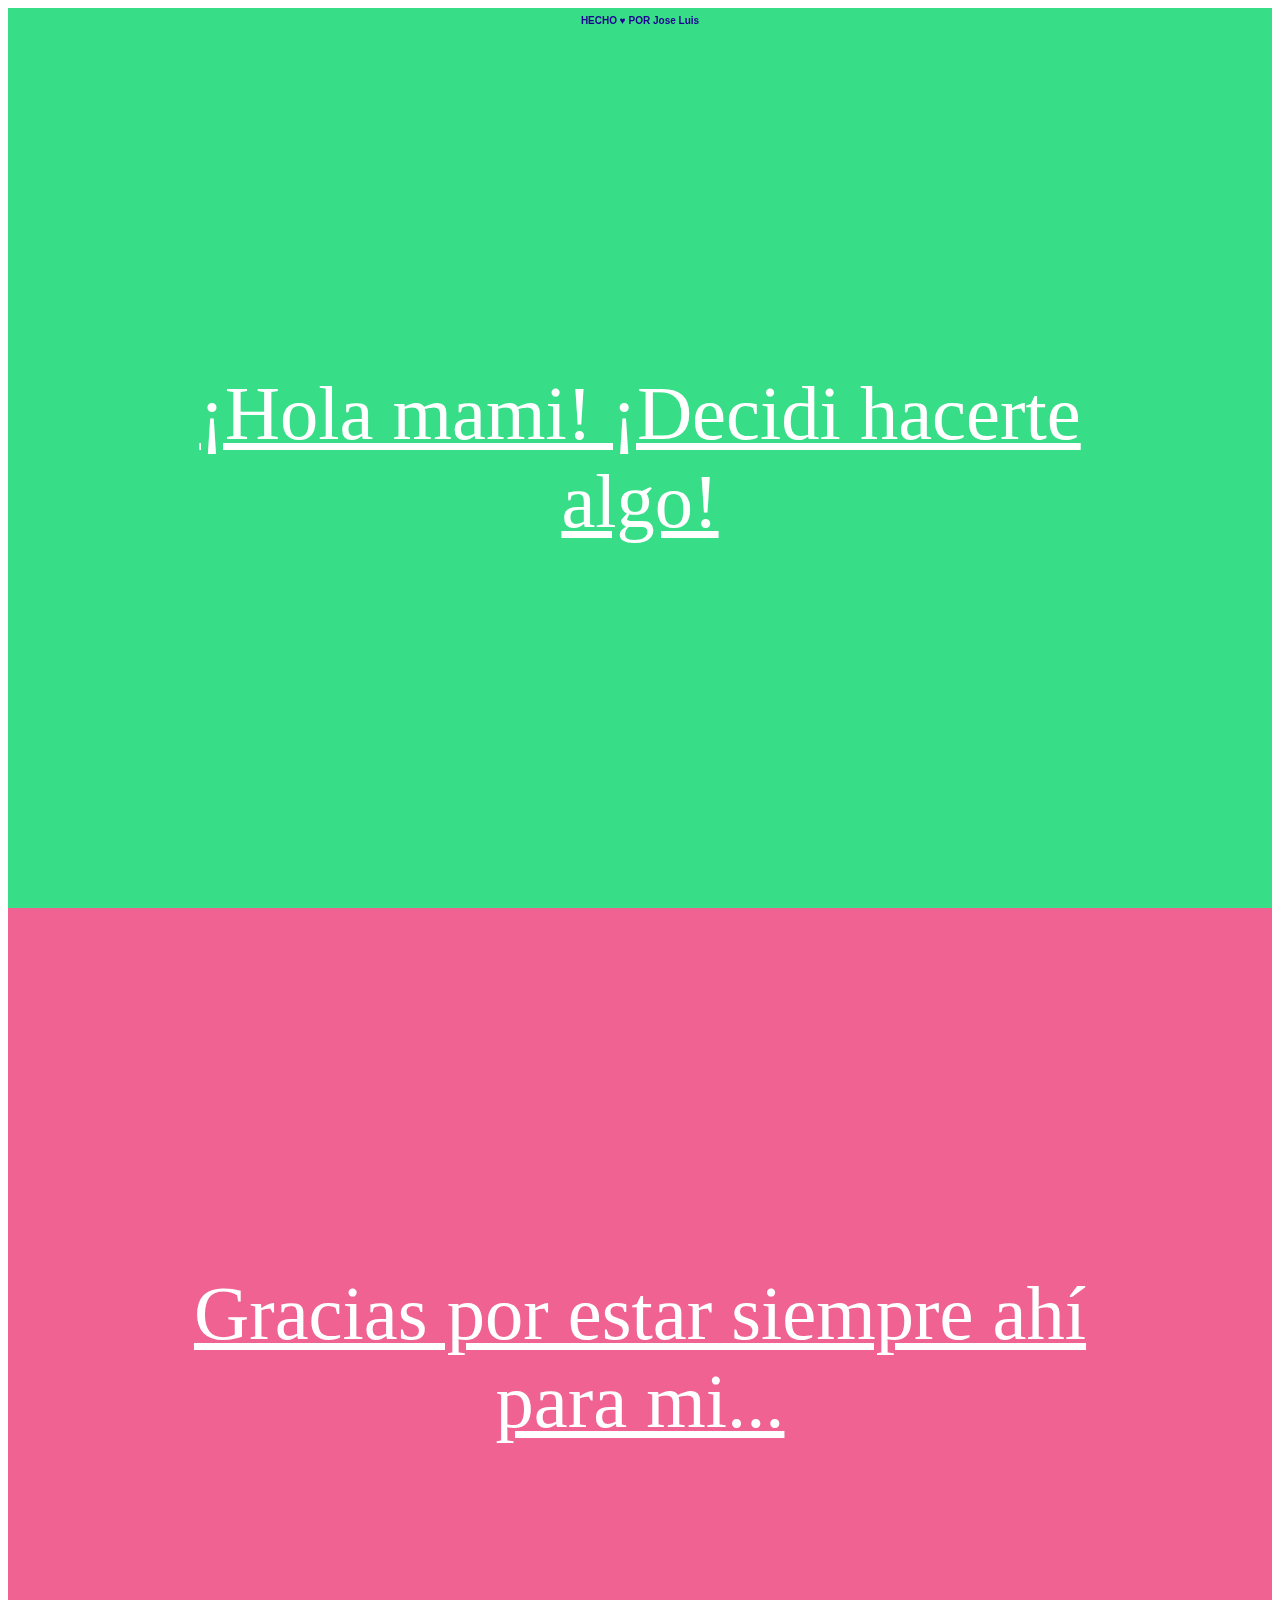
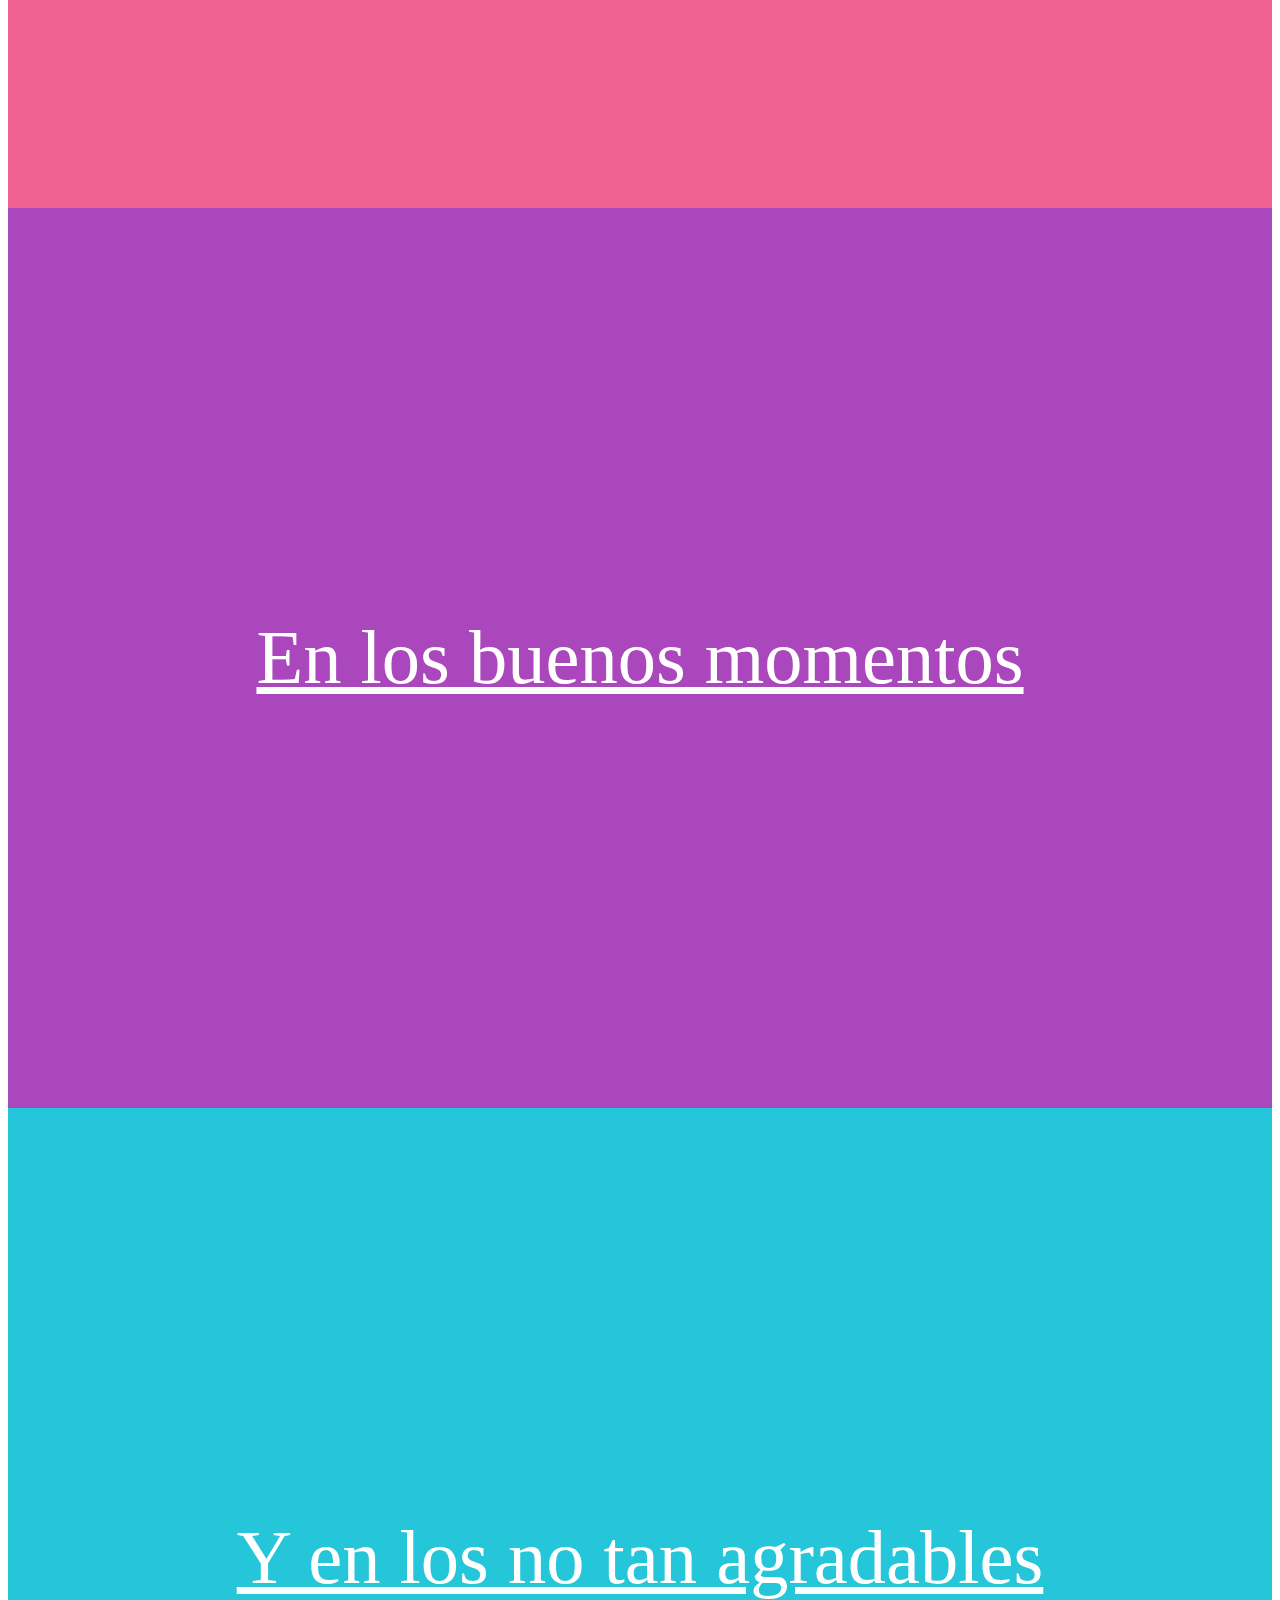
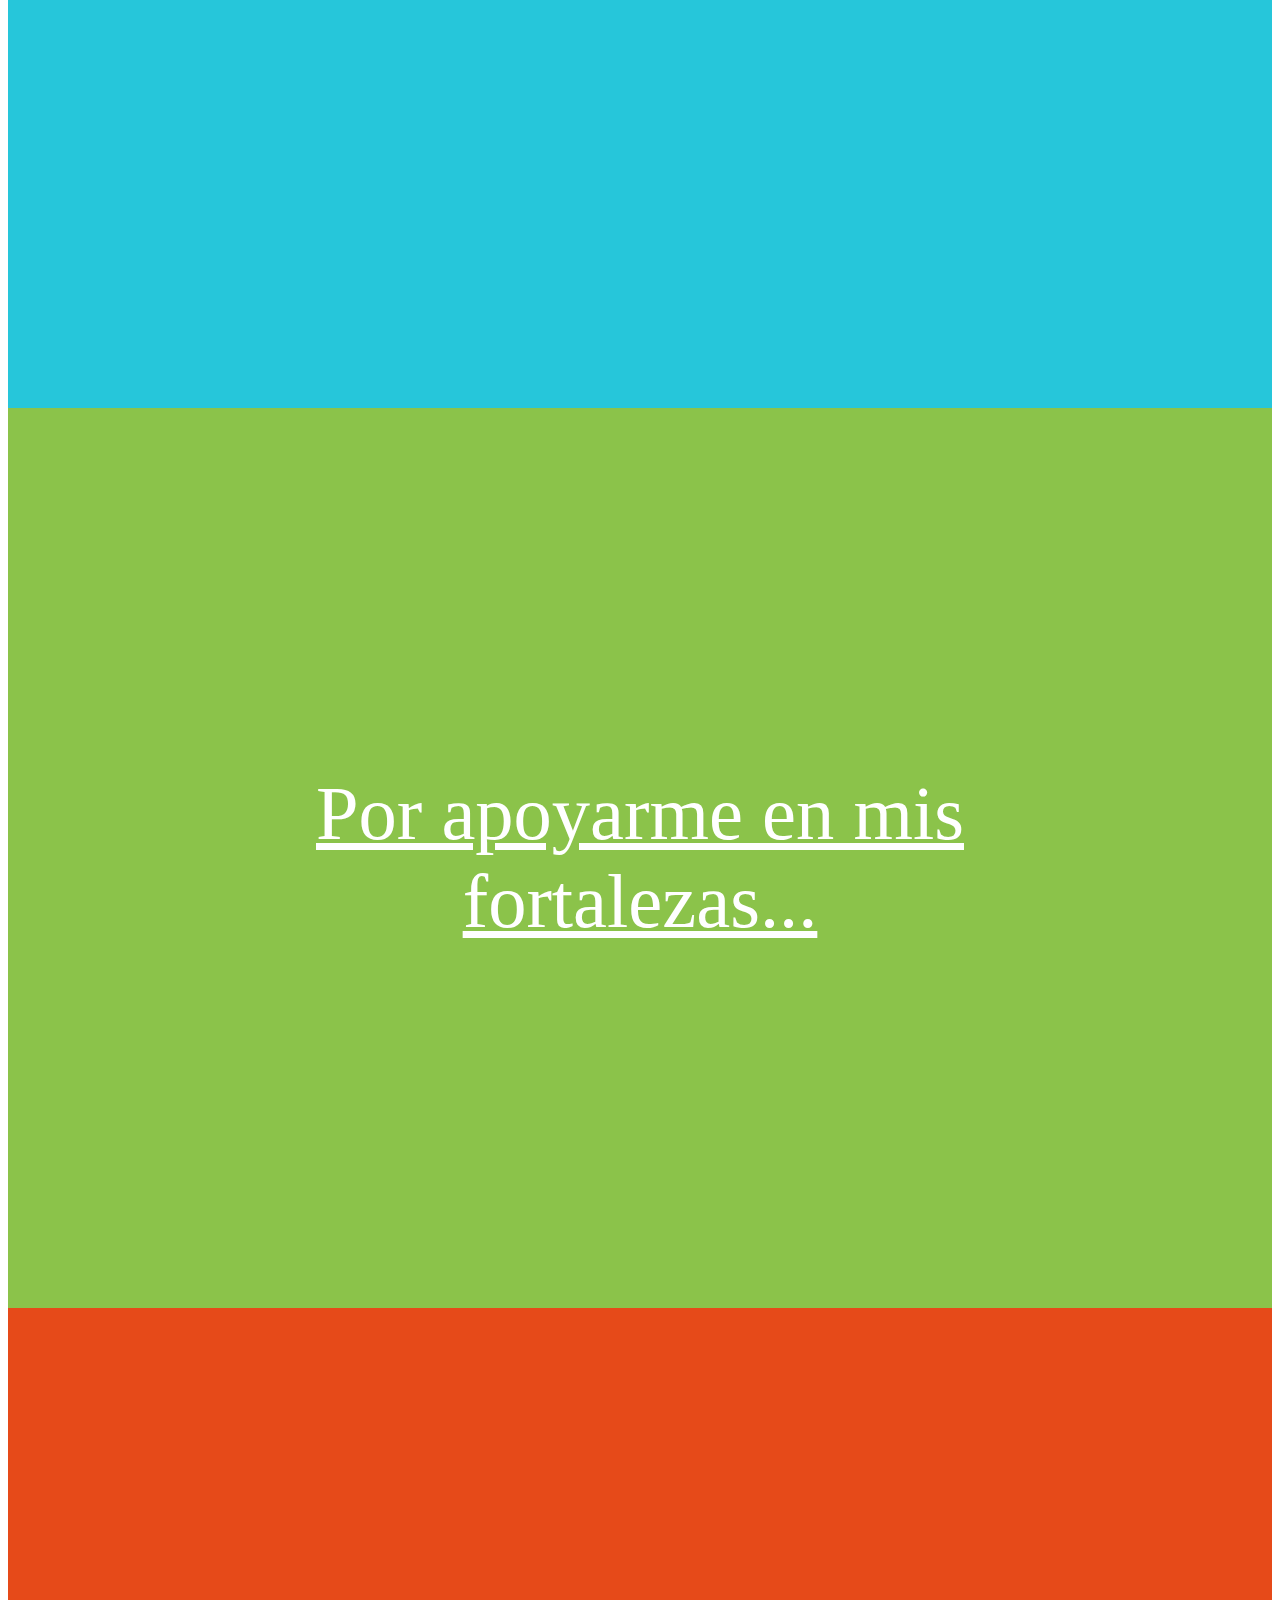
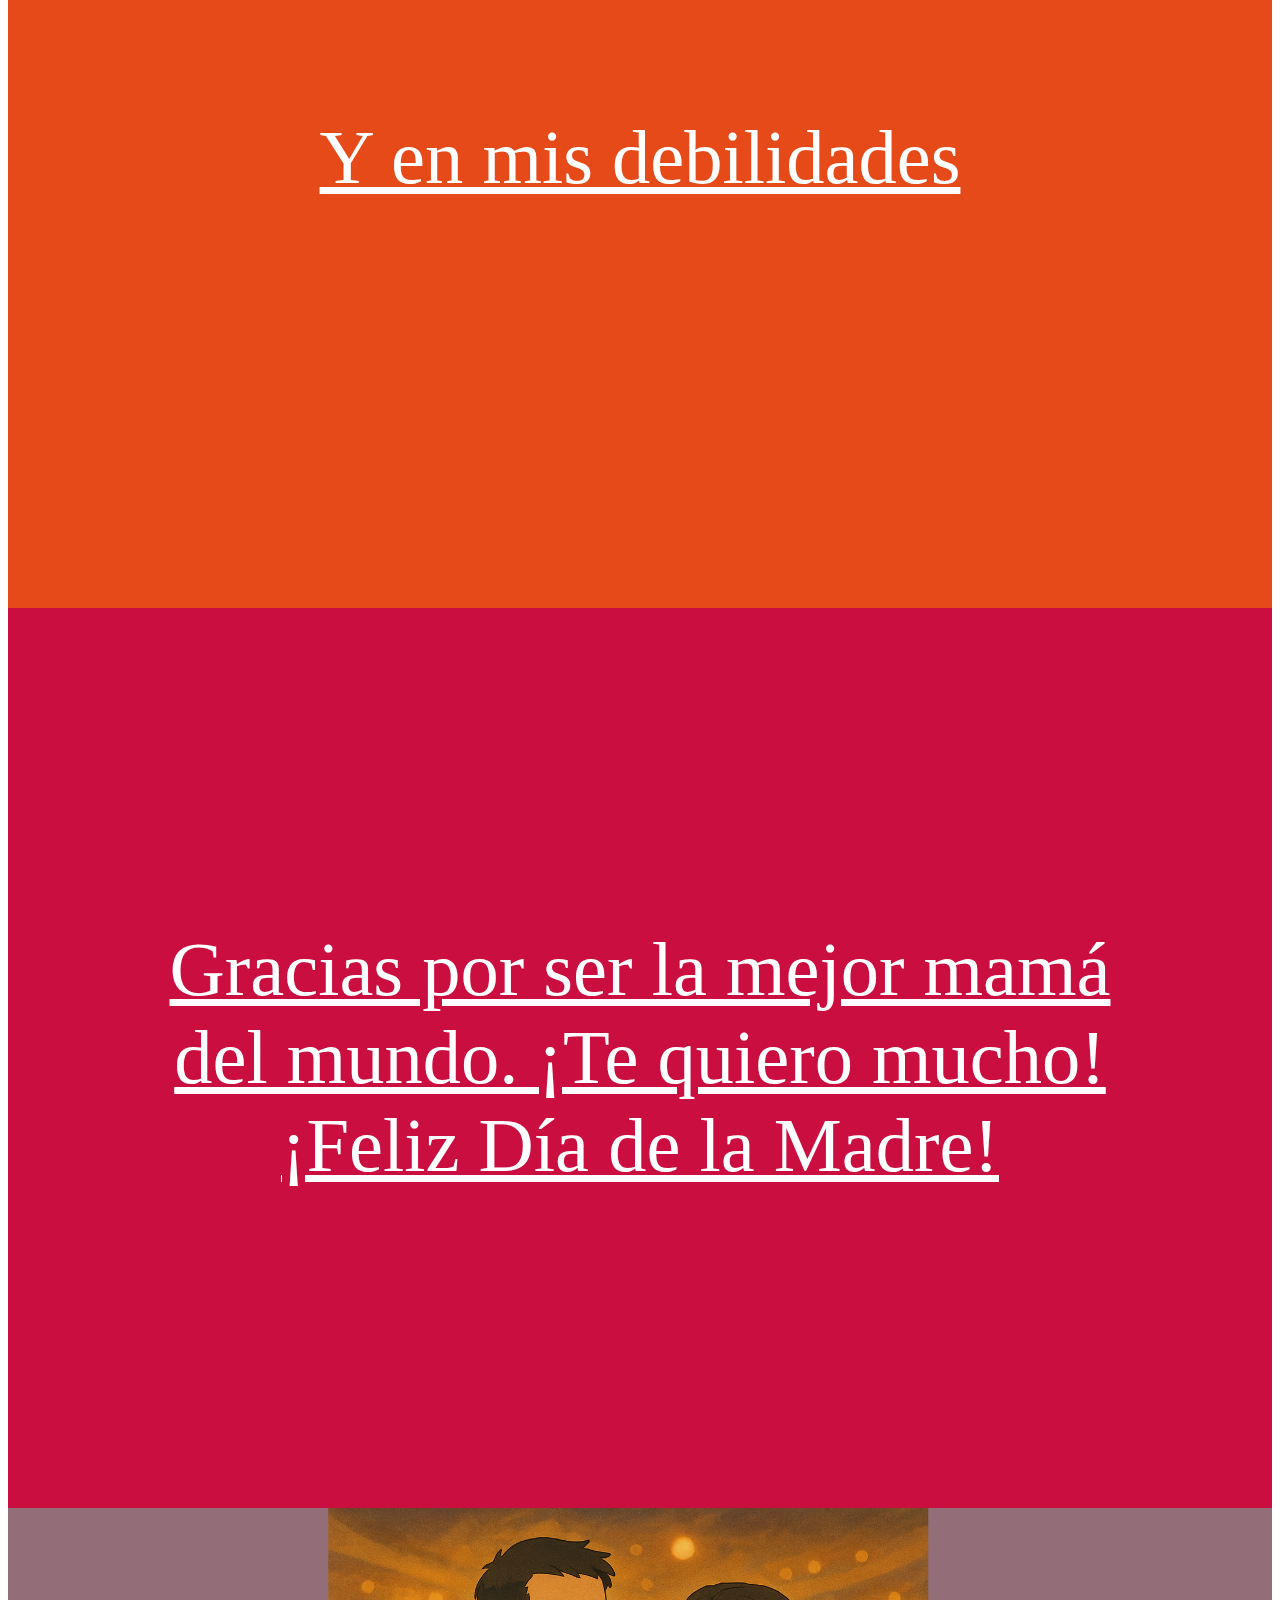
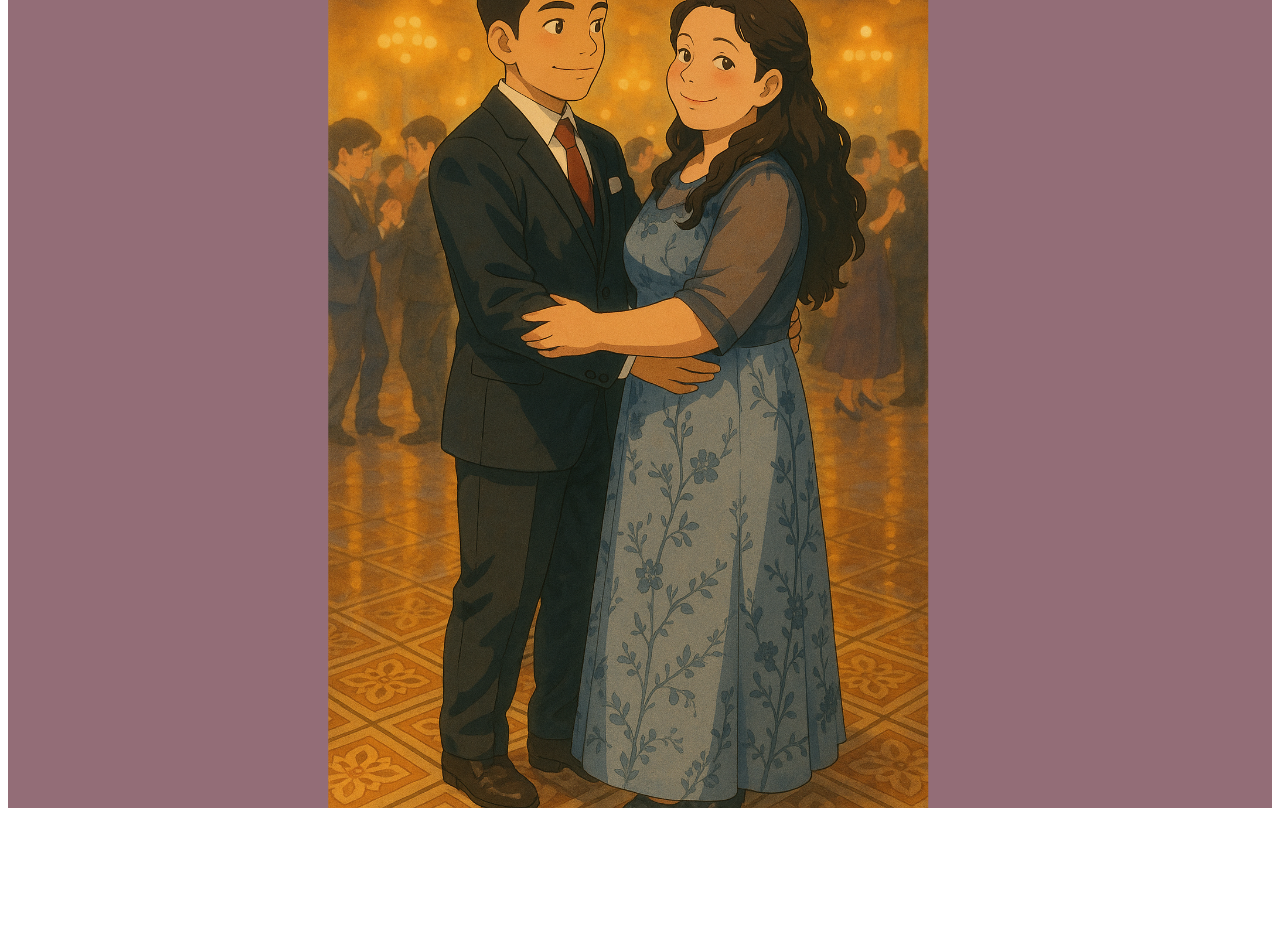
<file: index.html>
<!DOCTYPE html>
<html lang="en">
<head>
  <meta charset="UTF-8">
  <meta name="viewport" content="width=device-width, initial-scale=1">
  <title>Happy Mothers Day joseluis</title>
  <link rel="stylesheet" href="./style.css">
</head>
<body>

  <a href="#2" id="1" title="Mensaje 1">¡Hola mami! ¡Decidi hacerte algo!</a>
  <a href="#3" id="2" title="Mensaje 2">Gracias por estar siempre ahí para mi...</a>
  <a href="#4" id="3" title="Mensaje 3">En los buenos momentos</a>
  <a href="#5" id="4" title="Mensaje 4">Y en los no tan agradables</a>
  <a href="#6" id="5" title="Mensaje 5">Por apoyarme en mis fortalezas...</a>
  <a href="#7" id="6" title="Mensaje 6">Y en mis debilidades</a>
  <a href="#8" id="7" title="Mensaje 7">Gracias por ser la mejor mamá del mundo. ¡Te quiero mucho! ¡Feliz Día de la Madre!</a>
  <a href="#1" id="8" title="Imagen"><img src="promo_ghibili.png" class="centrada" alt="Imagen representativa"></a>

  <div class="made-with-love">
    HECHO 
    <span>♥</span>
    POR Jose Luis
  </div>

  <script src="script.js"></script> 

</body>
</html>
</file>
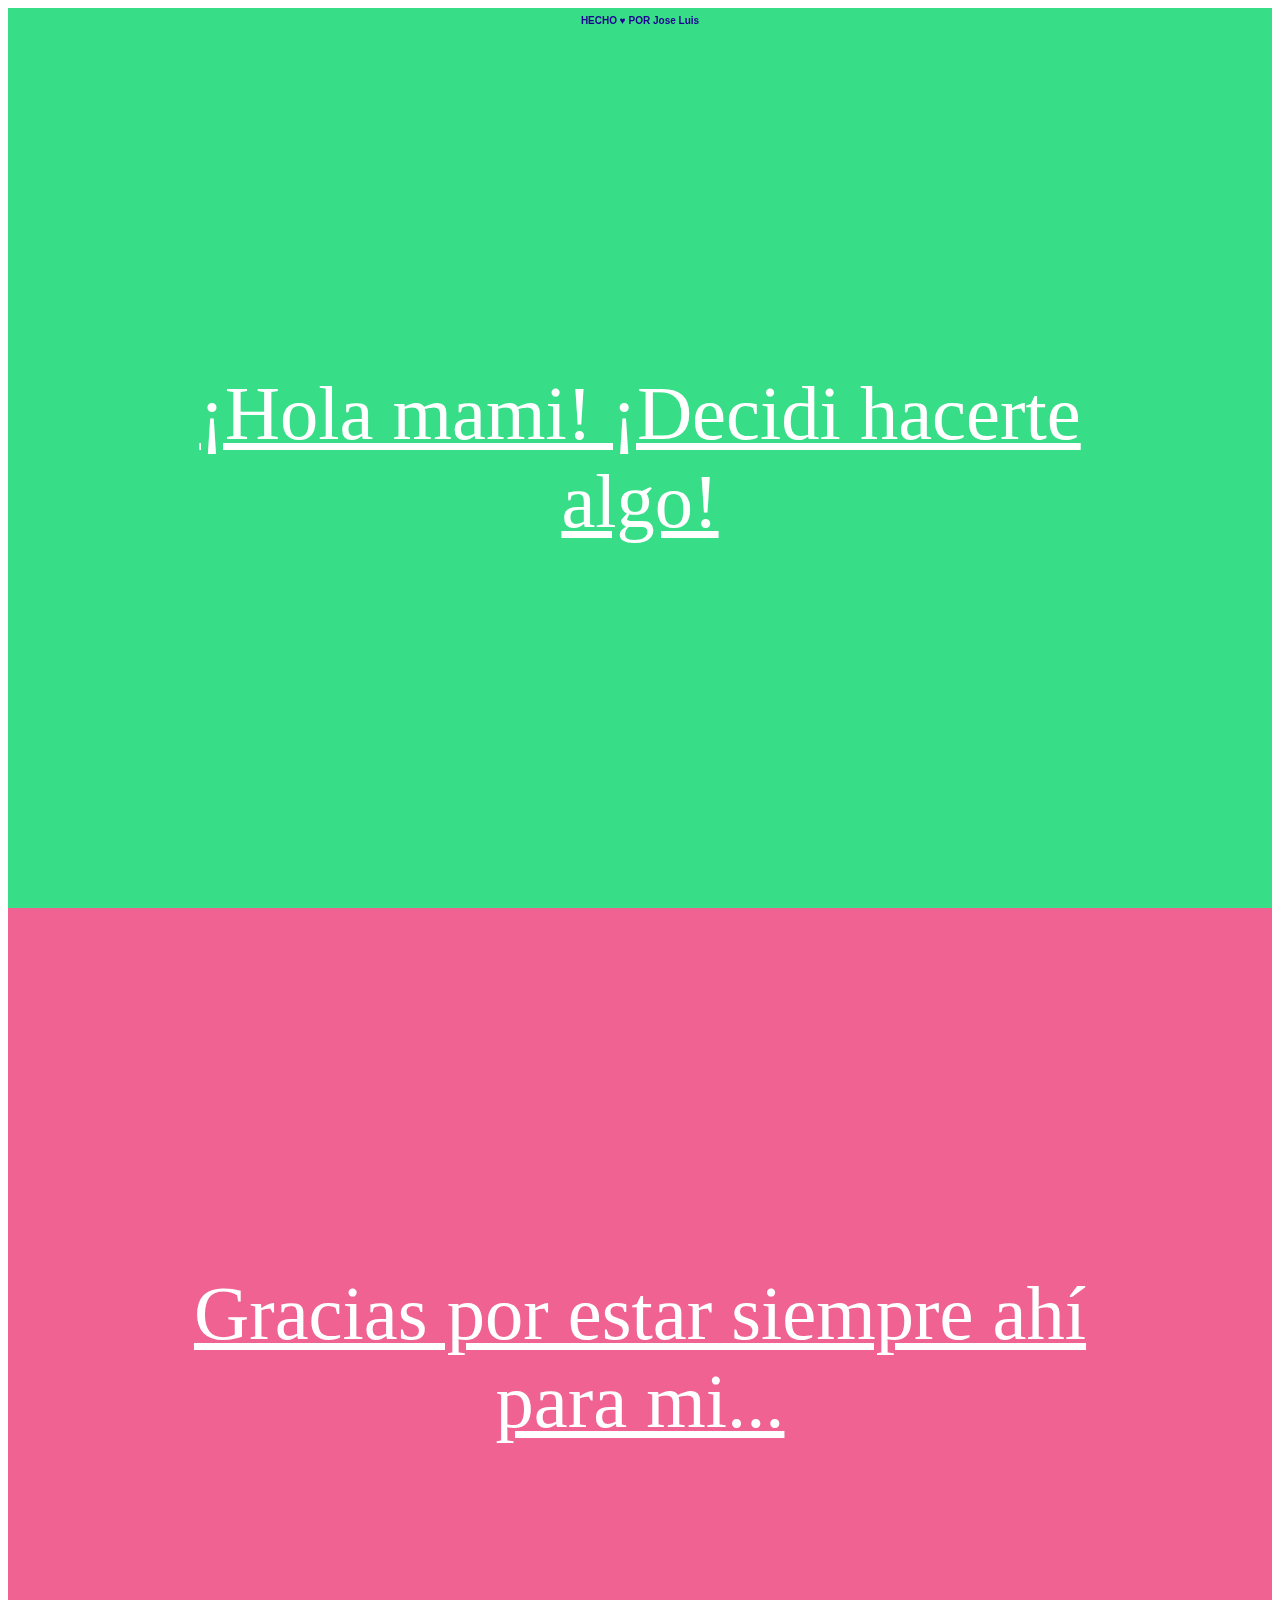
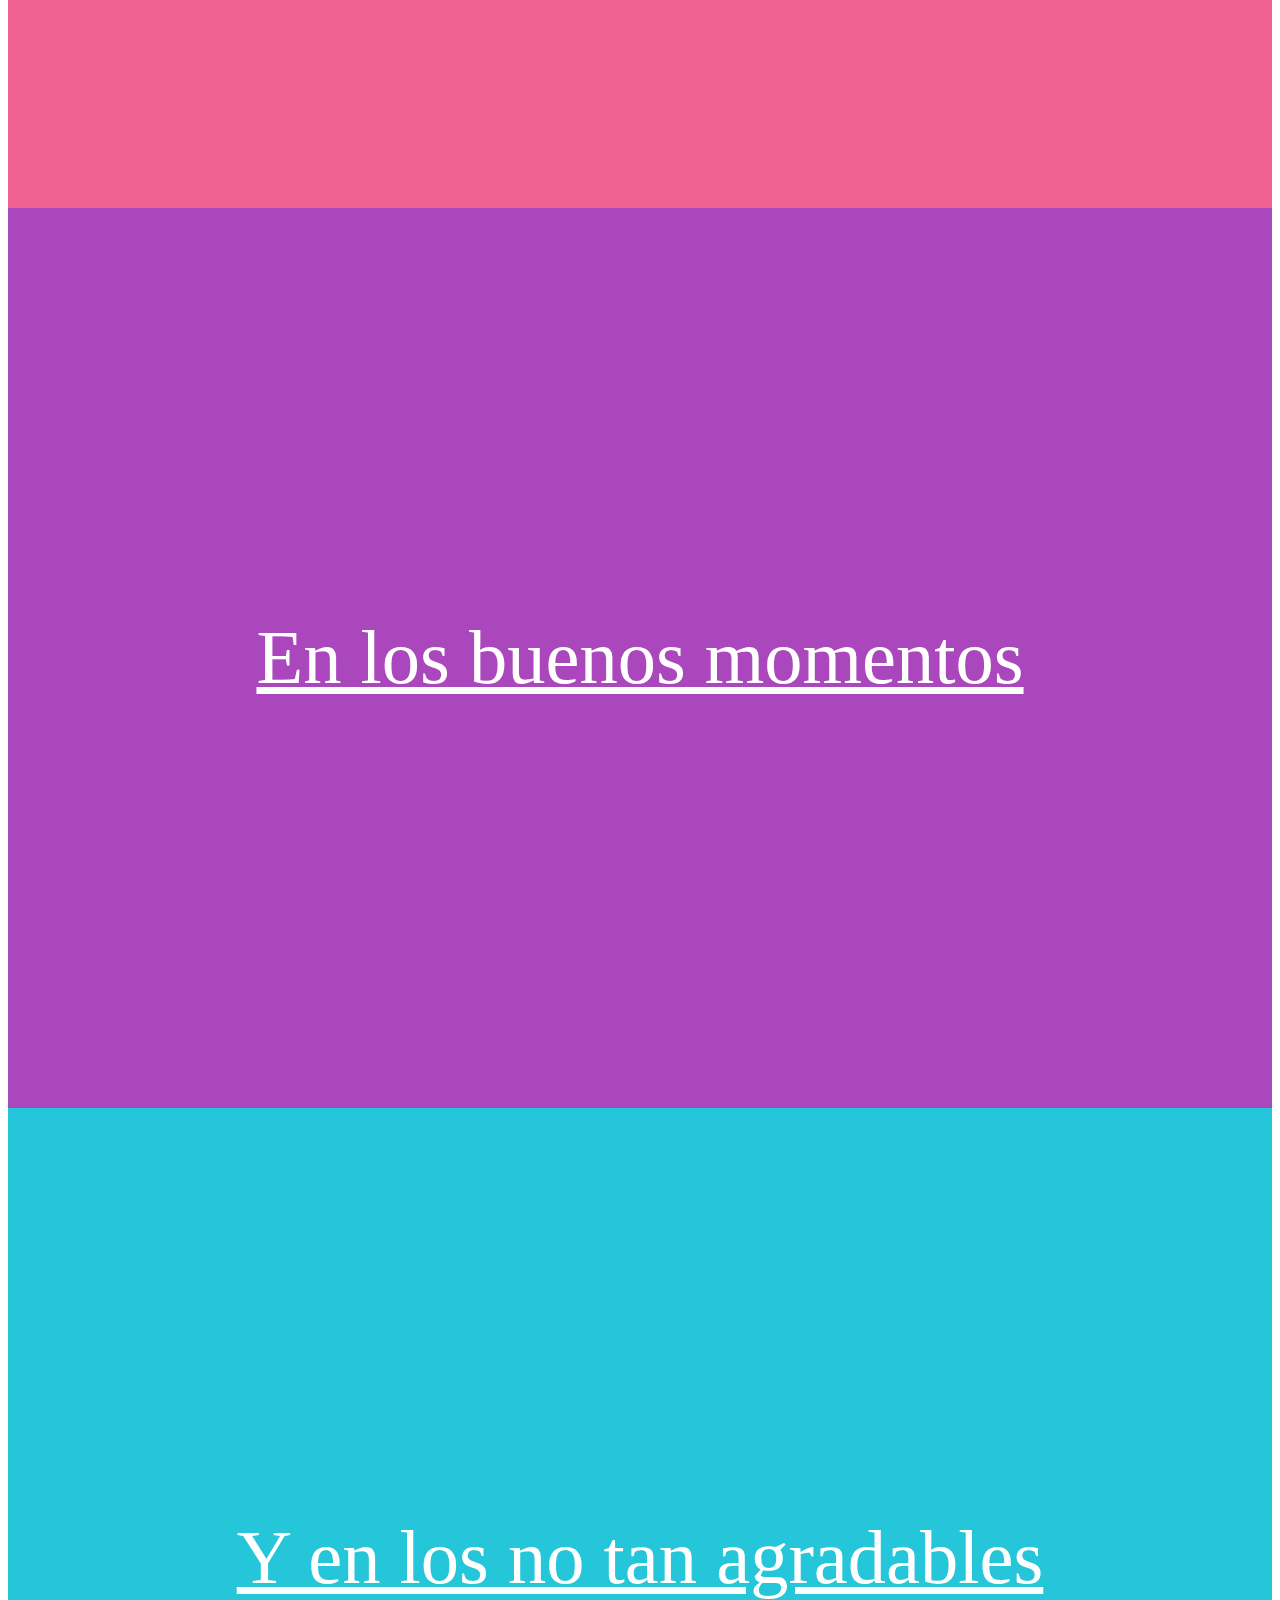
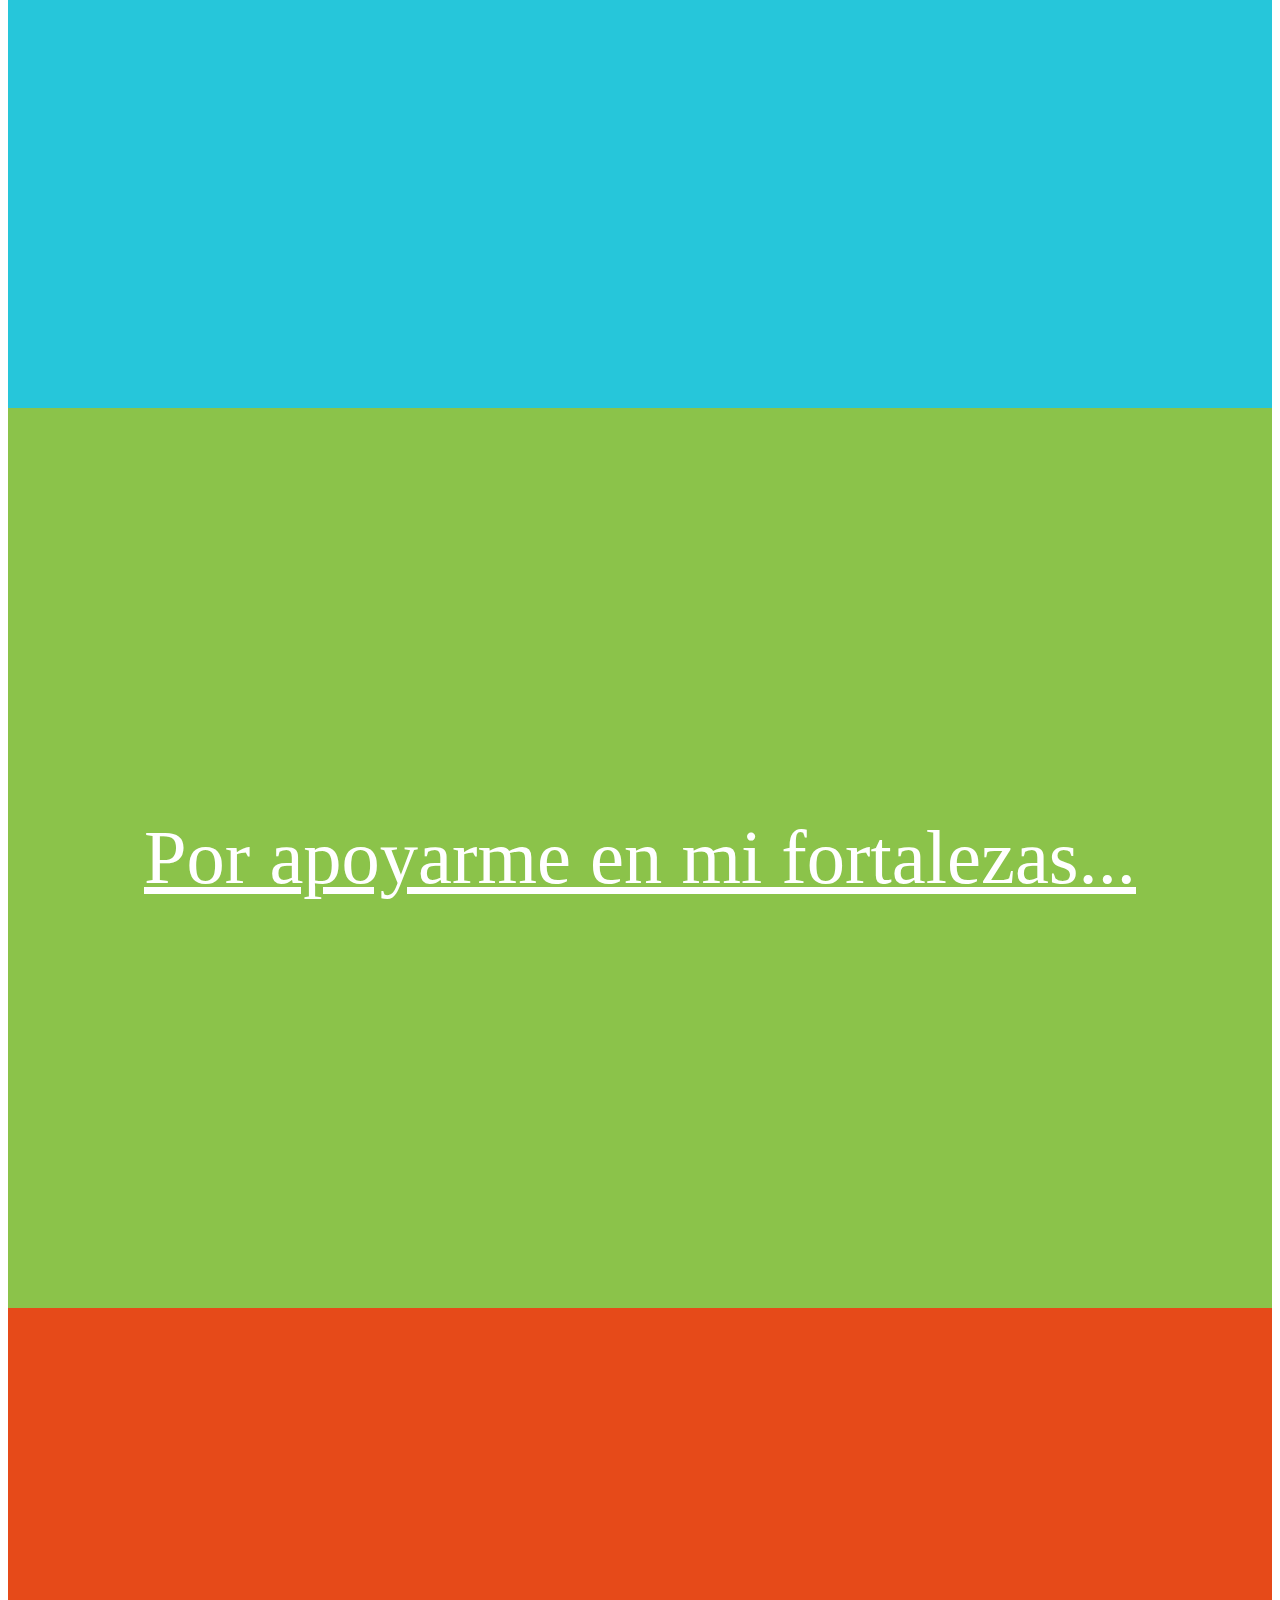
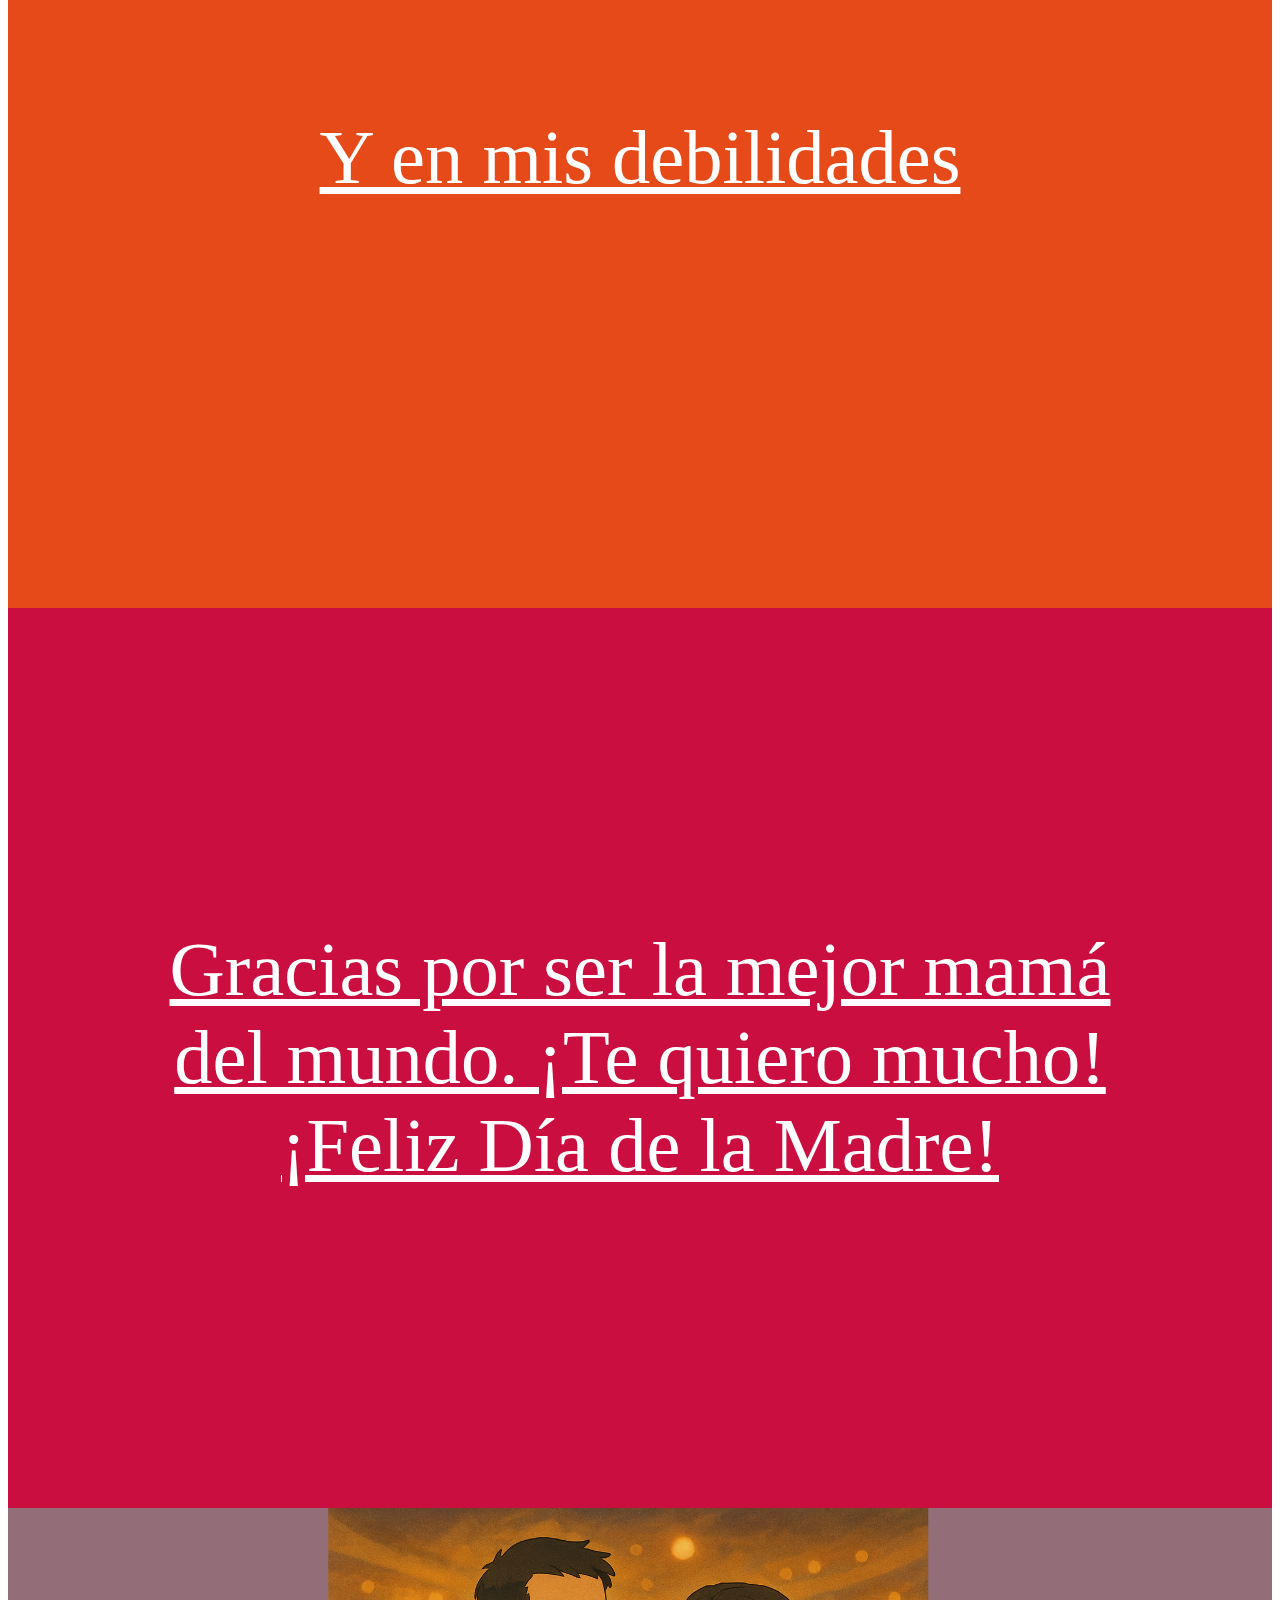
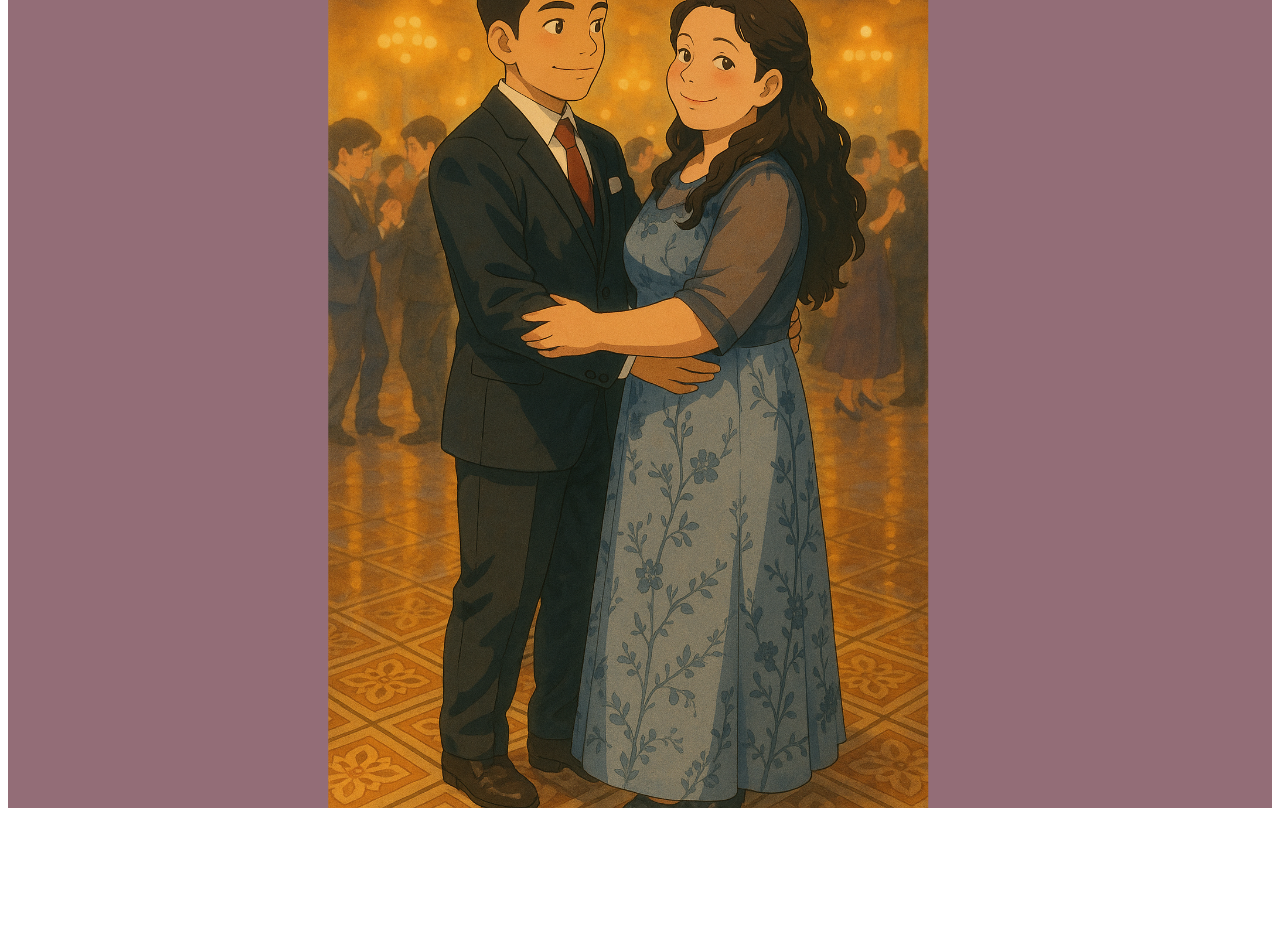
<file: inde.html>
<!DOCTYPE html>
<html lang="en" >
<head>
  <meta charset="UTF-8">
  <title>Happy Mothers Day joseluis</title>
  <link rel="stylesheet" href="./style.css">

</head>
<body>

  <a href="#2" id="1">¡Hola mami! ¡Decidi hacerte algo!</a>
  <a href="#3" id="2">Gracias por estar siempre ahí para mi...</a>
  <a href="#4" id="3">En los buenos momentos </a>
  <a href="#5" id="4">Y en los no tan agradables</a>
  <a href="#6" id="5">Por apoyarme en mi fortalezas...</a>
  <a href="#7" id="6">Y en mis debilidades</a>
  <a href="#8" id="7">Gracias por ser la mejor mamá del mundo. ¡Te quiero mucho! ¡Feliz Día de la Madre!</a>
  <a href="#1" id="8"><img src="promo_ghibili.png" class="centrada"></a>

  
  
  <div class='made-with-love'>
    HECHO 
     <span>♥</span>
    POR Jose Luis
  
  
  </div>
  <script src='https://cdnjs.cloudflare.com/ajax/libs/jquery/3.1.1/jquery.min.js'> 
  </script> 
    <script src='script.js'> 
    </script> 

</body>
</html>
</file>
<file: style.css>
*{
    box-sizing:border-box;
  }
  a {
    display: block;
    height: 100vh;
    font-family: 'Pacifico', cursive;
    color: #fff;
    display: flex;
    justify-content: center;
    align-items: center;
    outline: 0;
    font-size: 8.5vmin;
    text-align: center;
    padding: 10vw;
    position: relative;
  }
  
  a:nth-child(1) { background: #37dd87 }
  a:nth-child(2) { background: #F06292 }
  a:nth-child(3) { background: #AB47BC }
  a:nth-child(4) { background: #26C6DA }
  a:nth-child(5) { background: #8BC34A }
  a:nth-child(6) { background: #E64A19 }
  a:nth-child(7) { background: #CB0E40 }
  a:nth-child(8) { background: #936d77 }
  
  a::after {
    content: '';
    background: url(http://www.clker.com/cliparts/n/6/Z/t/h/h/flower-md.png) no-repeat center center;
    background-size: contain;
    height: 30vmin;
    width: 30vmin;
    position: absolute;
    bottom: 0;
    left: 50%;
    margin-bottom: -15vmin;
    margin-left: -15vmin;
    z-index: 999;
    animation: spin 10s linear infinite;
  } */
  
   a:nth-child(even)::after {
    background: url(http://www.clker.com/cliparts/n/2/M/X/a/P/purple-flower-hi.png) no-repeat center center !important;
    background-size: contain !important;
    animation: spin 10s linear reverse infinite !important;
  }
  
  a:nth-child(6)::after {
    display: none;
  }
  
  @keyframes spin {
    0% { transform: rotate(0deg) }
    50% { transform: rotate(180deg) }
    100% { transform: rotate(360deg) }
  }
  
  img{
    height:100vh;
    padding-left:3em;
  }
  
  
  
  .made-with-love {
    position: fixed;
    left: 0;
    width: 100%;
    top: 15PX; /* Cambiado de "bottom: 10px;" a "top: 0;" */
    text-align: center;
    font-size: 10px;
    z-index: 9999;
    font-family: arial;
    color: #1e0192;
    font-weight: 600;
  }
  .made-with-love i {
    font-style: normal;
    font-size: 14px;
    position: relative;
    top: 2px;
  }
  .made-with-love a {
    color: #c74f2b;
    text-decoration: none;
  
    
  }
  .made-with-love a:hover {
    text-decoration: underline;
  }
  .made-with-love .dribble img {
    max-width: 100%;
    width: 26px;
    position: relative;
    top: -2px;
    vertical-align: middle;
  }
  
  .made-with-love a {
    font-weight: bold; /* Añadiendo negrita solo a los enlaces */
  }
  
  
  img.centrada {
    position: absolute;
    top: 50%;
    left: 40%;
    transform: translate(-50%, -50%);
  }
</file>
